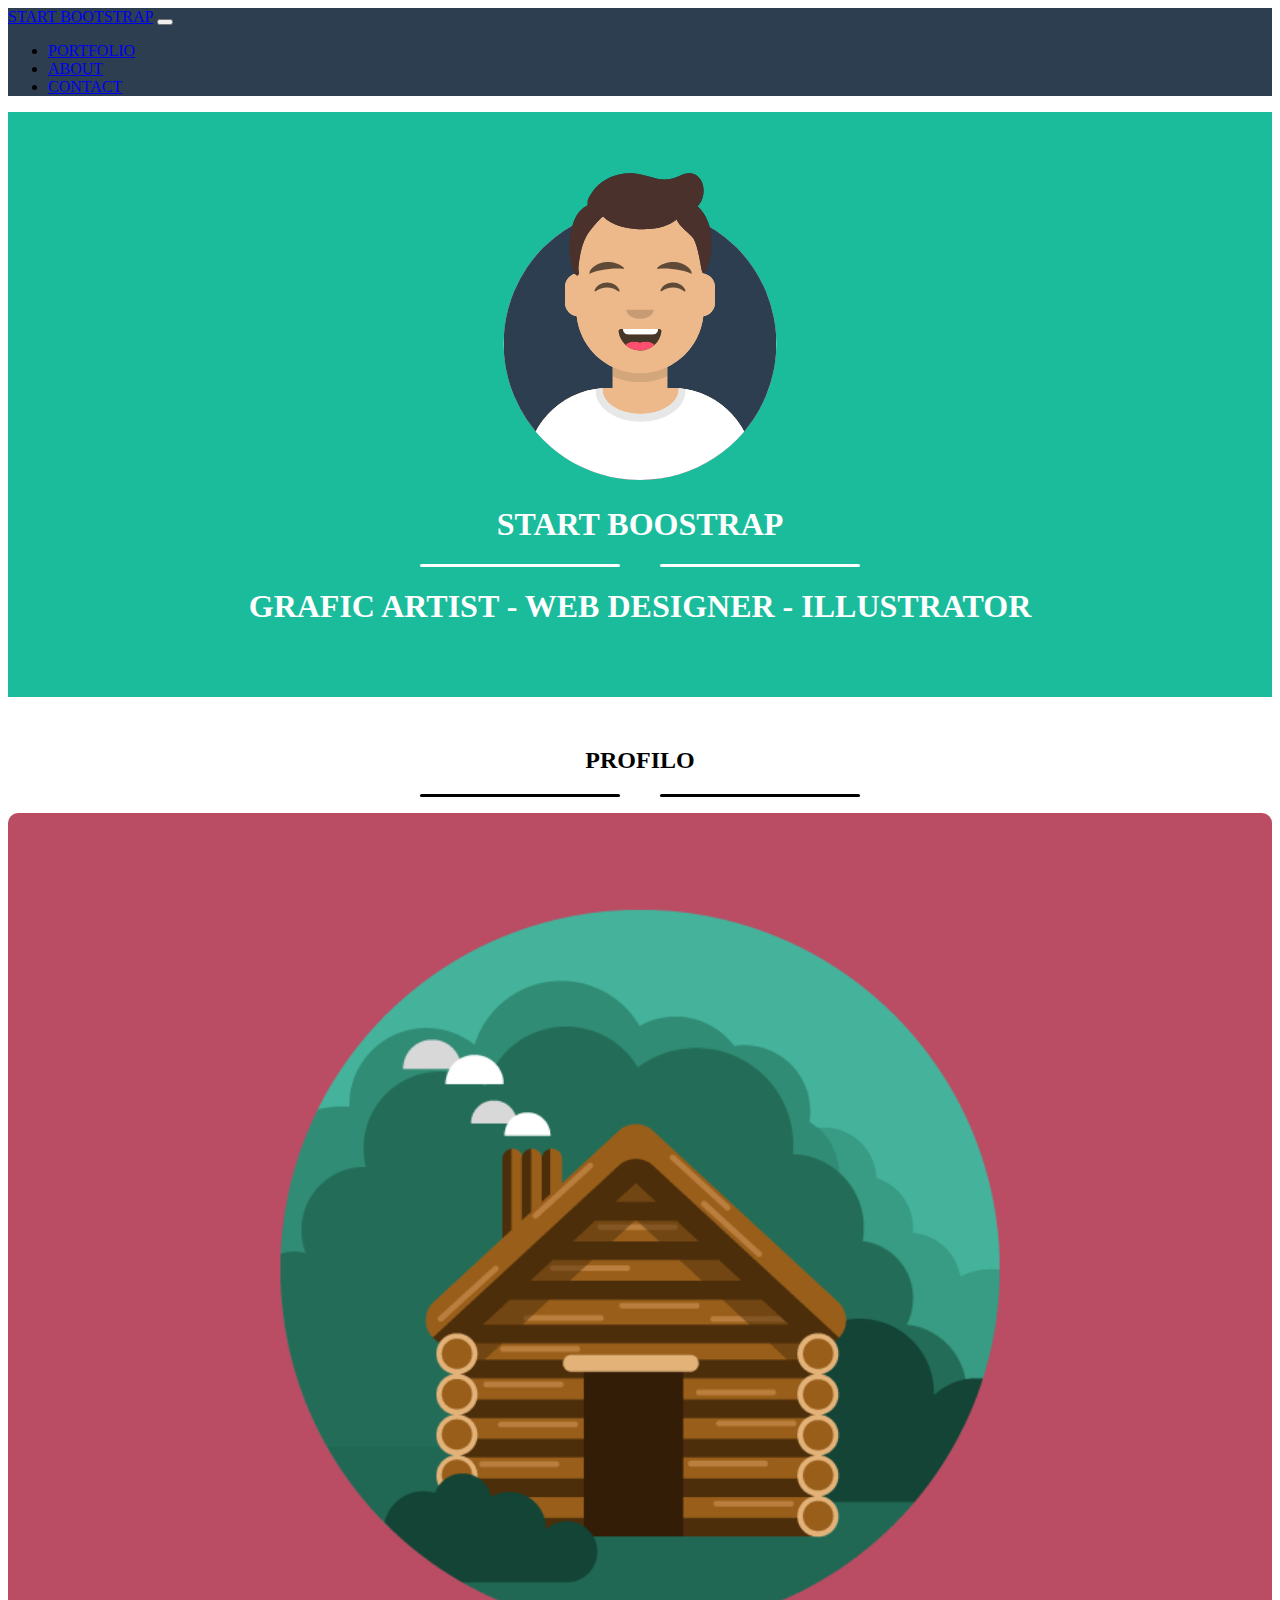
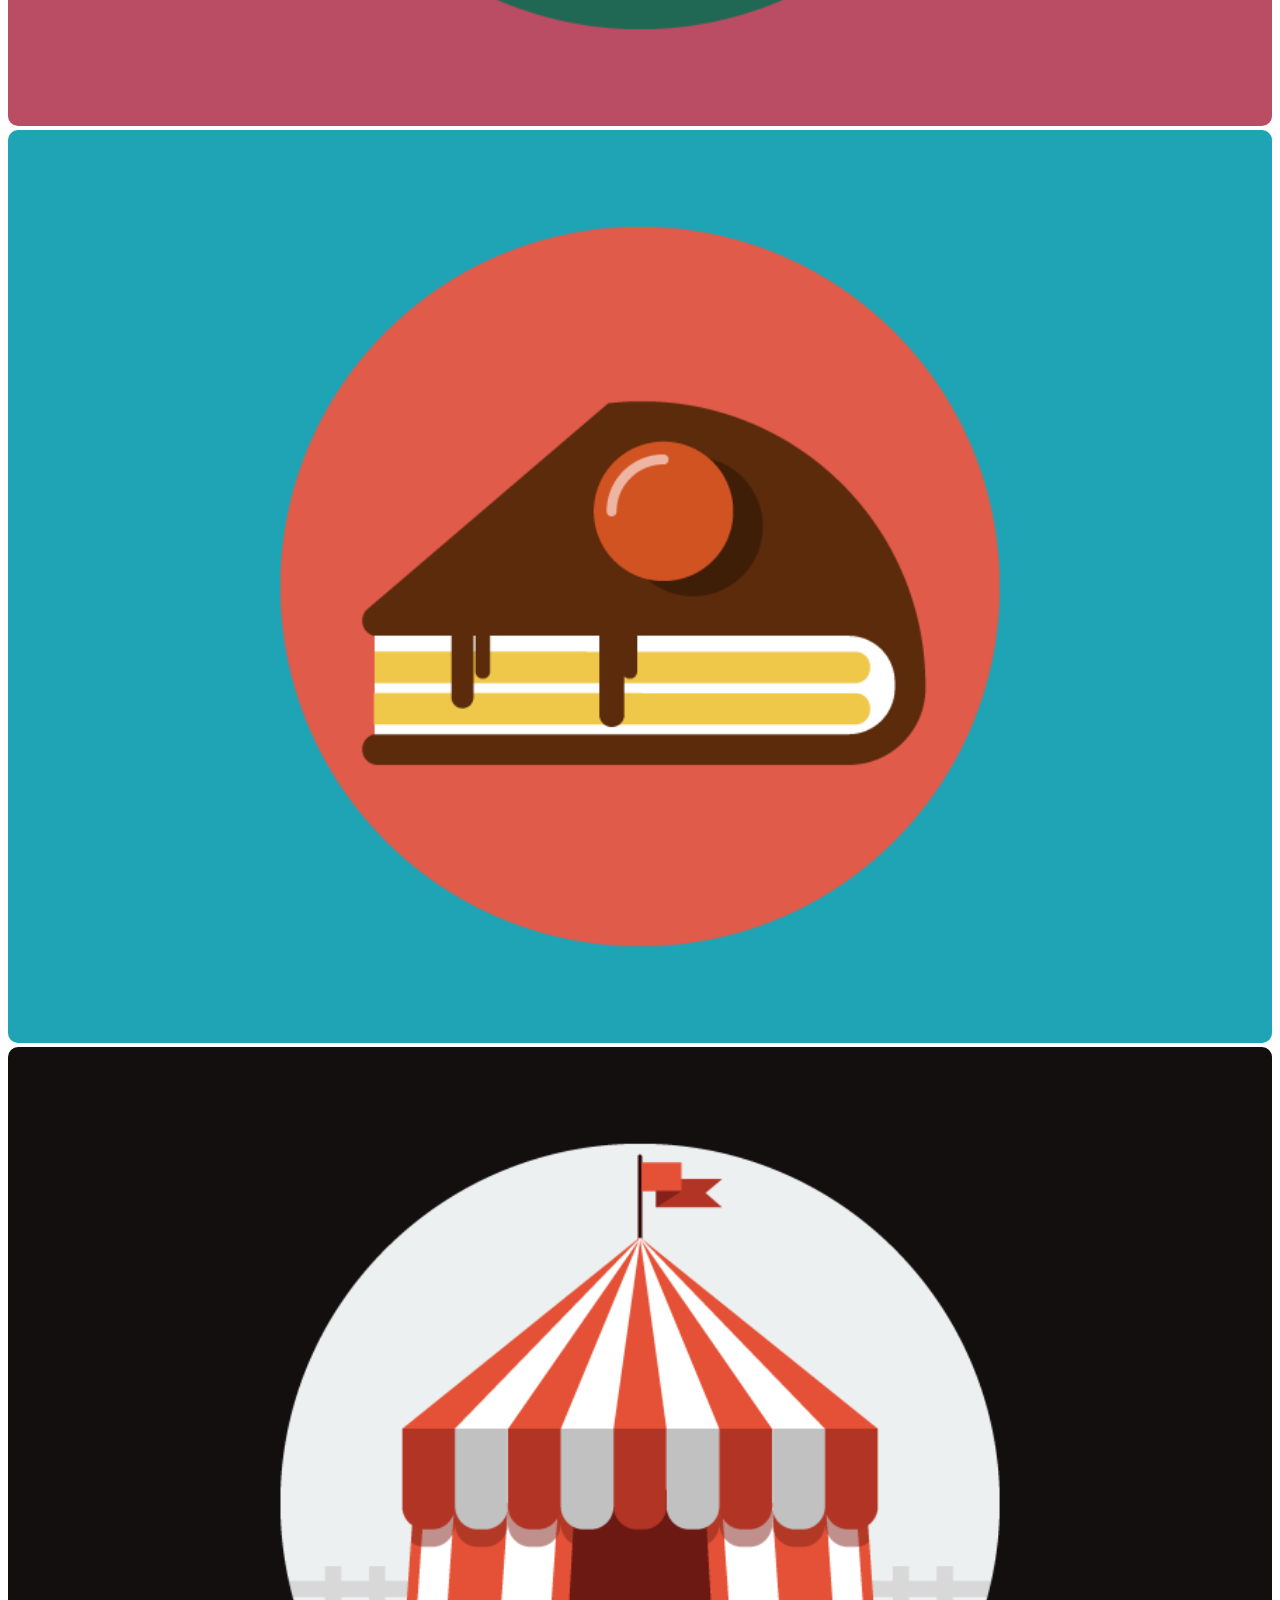
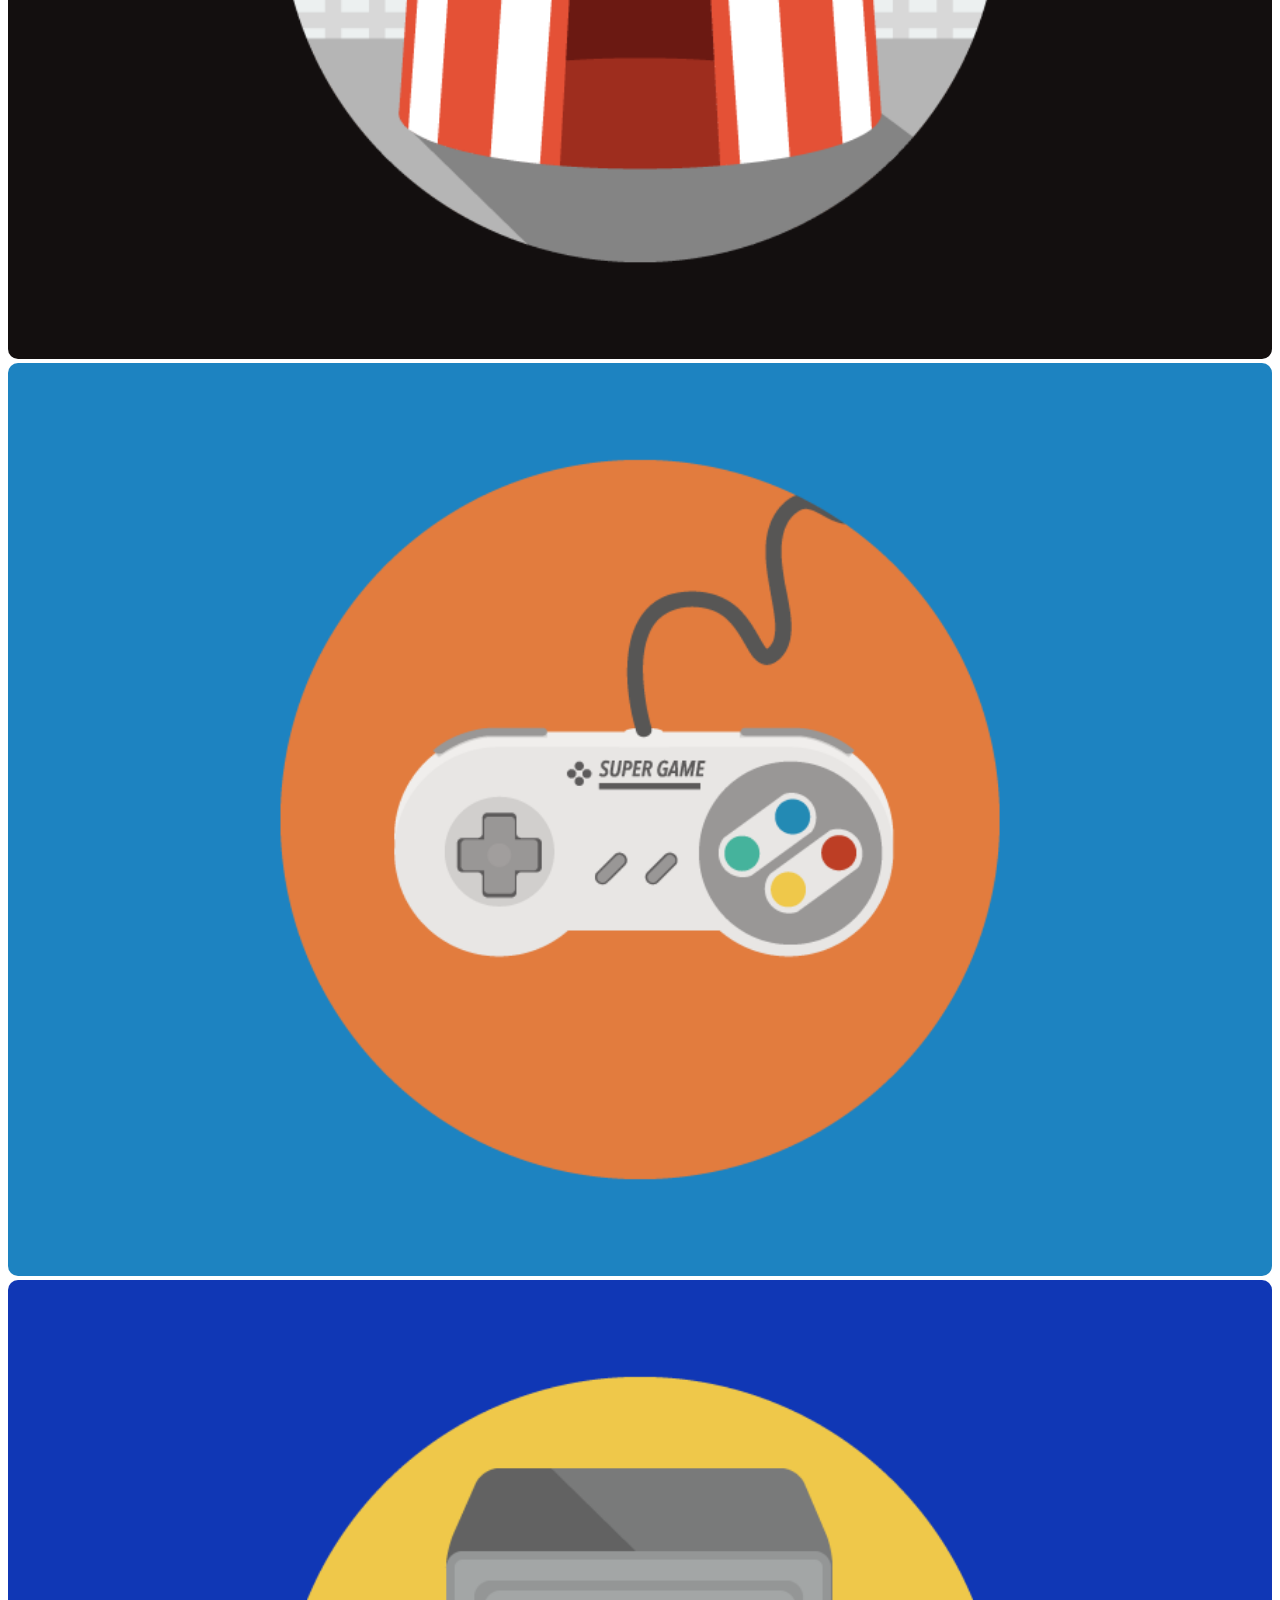
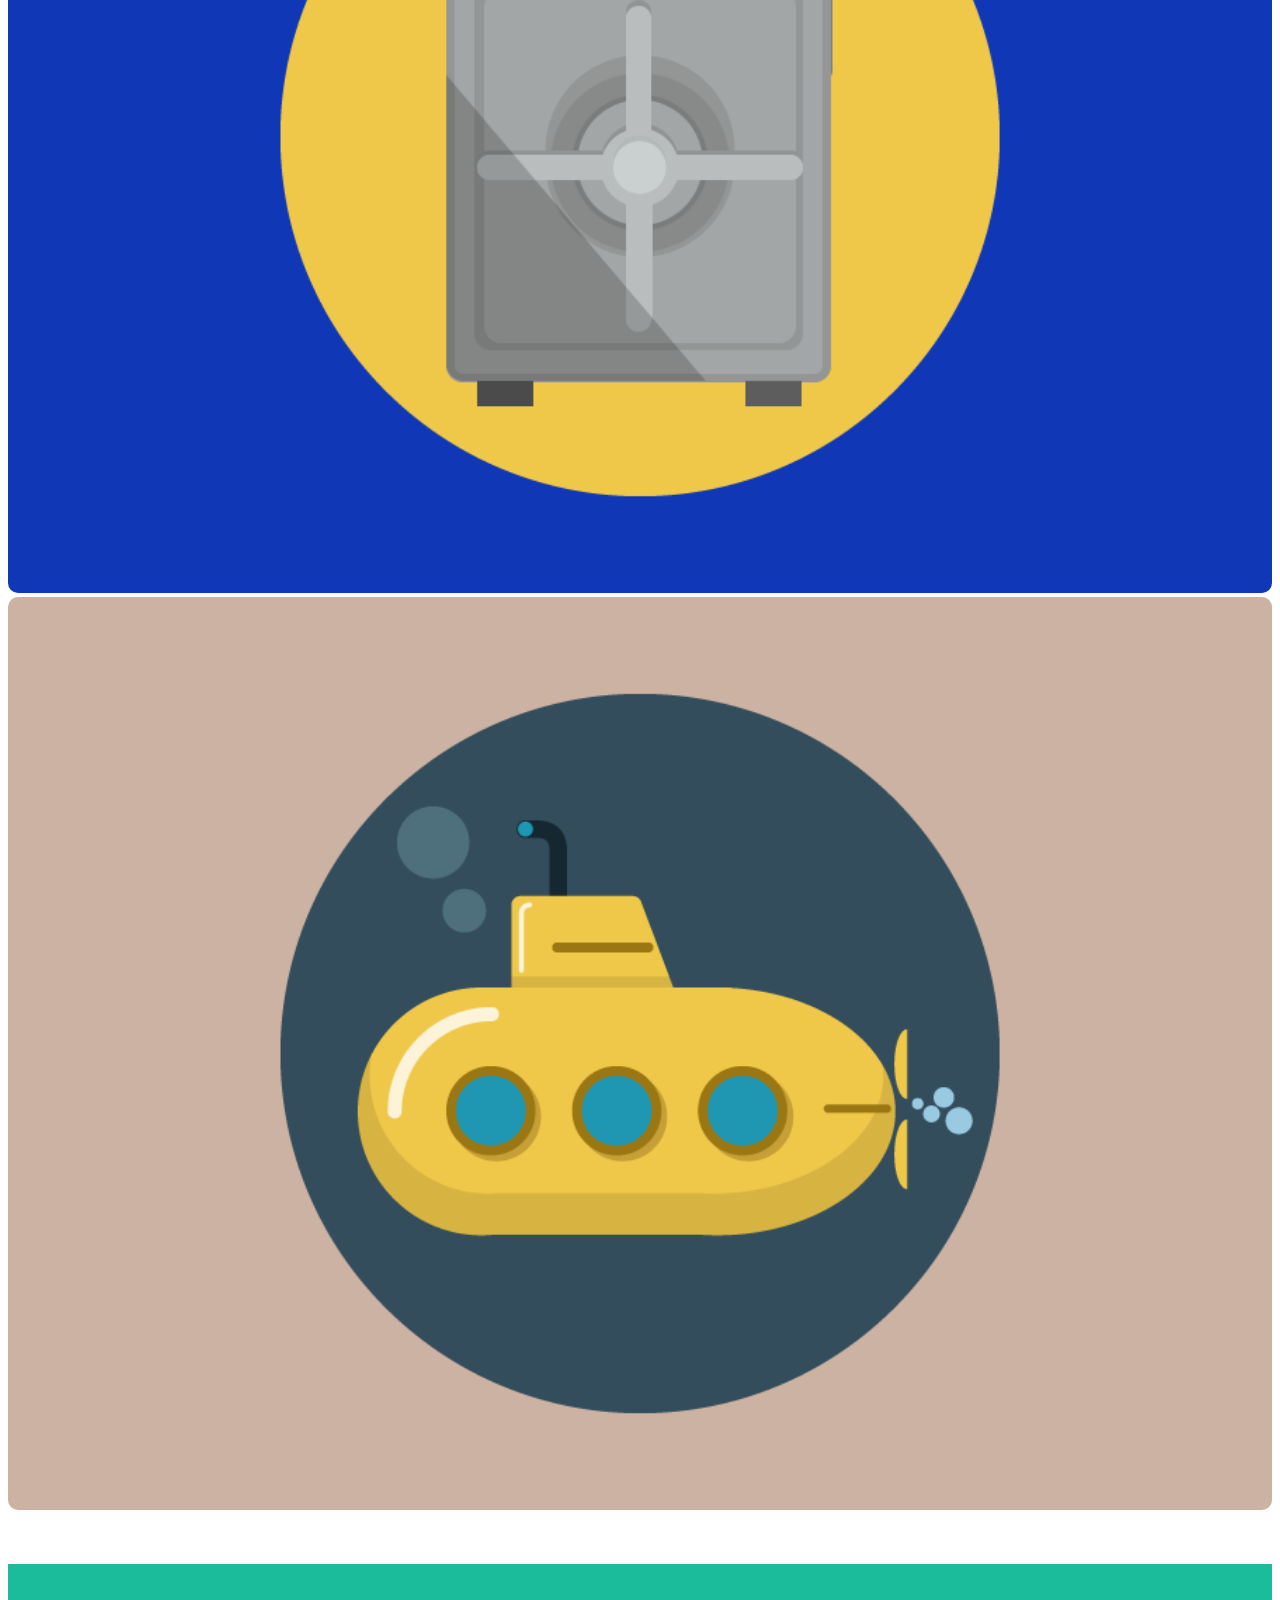
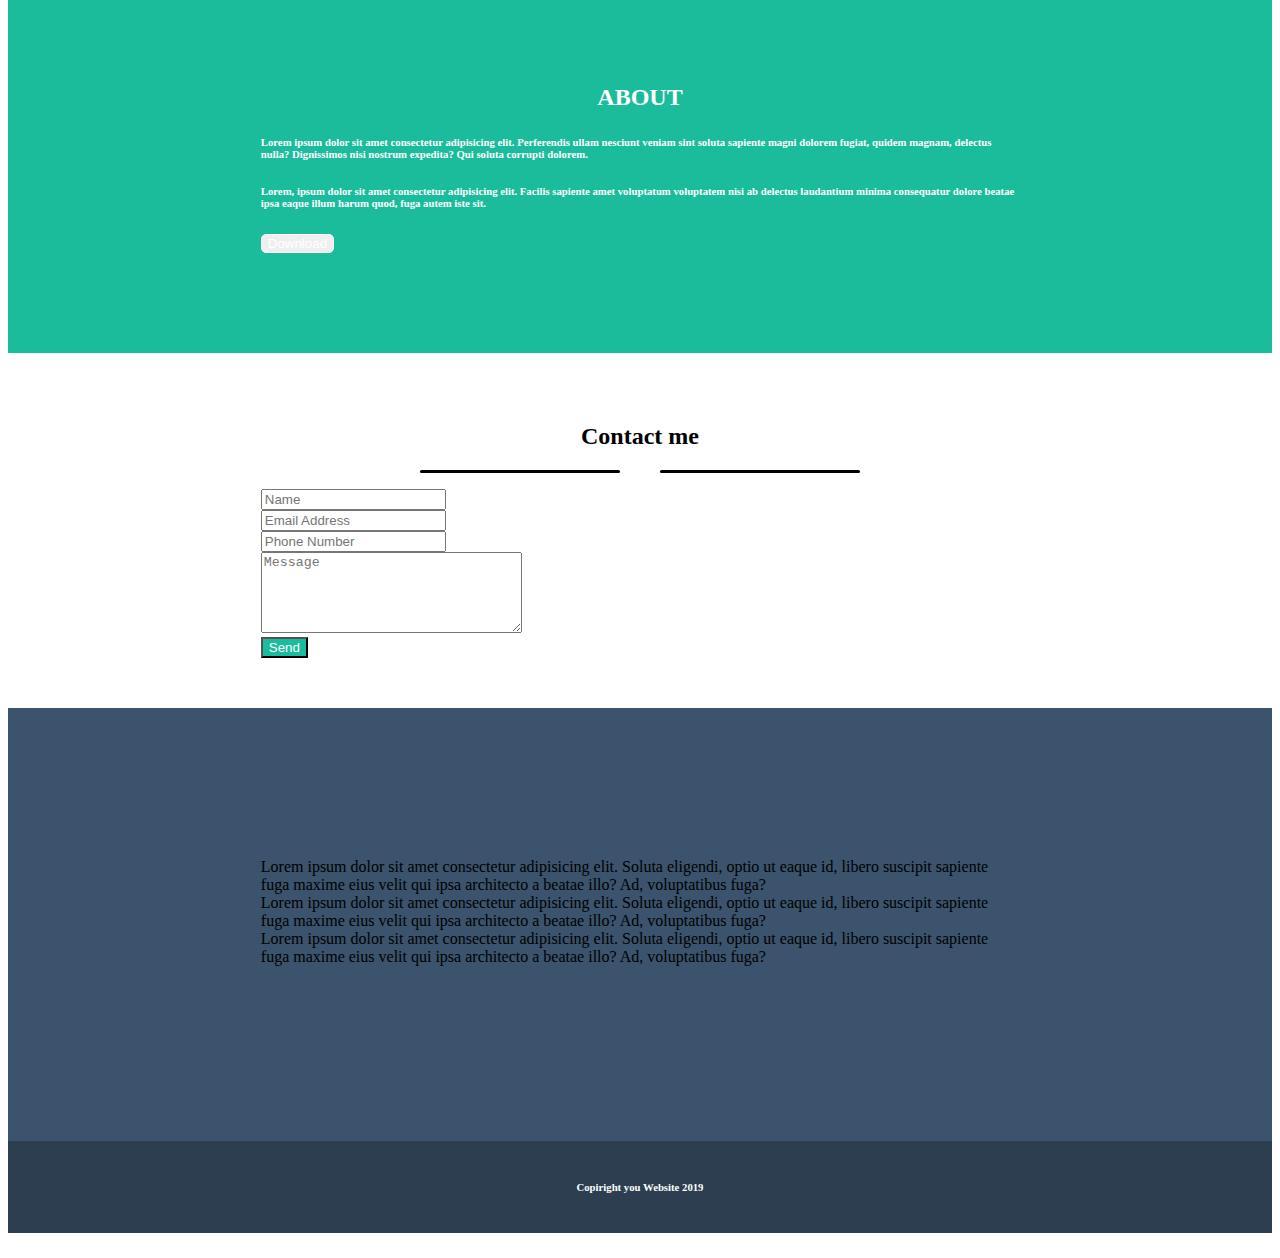
<file: index.html>
<!DOCTYPE html>
<html lang="en">
<head>
    <meta charset="UTF-8">
    <meta http-equiv="X-UA-Compatible" content="IE=edge">
    <meta name="viewport" content="width=device-width, initial-scale=1.0">
    <!--Getbootstrap-->
    <link href="https://cdn.jsdelivr.net/npm/bootstrap@5.1.3/dist/css/bootstrap.min.css" rel="stylesheet" integrity="sha384-1BmE4kWBq78iYhFldvKuhfTAU6auU8tT94WrHftjDbrCEXSU1oBoqyl2QvZ6jIW3" crossorigin="anonymous">
    <link rel="stylesheet" href="https://cdnjs.cloudflare.com/ajax/libs/font-awesome/6.1.1/css/all.min.css" integrity="sha512-KfkfwYDsLkIlwQp6LFnl8zNdLGxu9YAA1QvwINks4PhcElQSvqcyVLLD9aMhXd13uQjoXtEKNosOWaZqXgel0g==" crossorigin="anonymous" referrerpolicy="no-referrer" />
        <!-- /Fontawesome -->
    <!--/Getbootstrap-->
    <link rel="stylesheet" href="css/style.css">
    <title>Document</title>
</head>
<body>
    <!--JS Getbootstrap-->
    <script src="https://cdn.jsdelivr.net/npm/bootstrap@5.1.3/dist/js/bootstrap.bundle.min.js" integrity="sha384-ka7Sk0Gln4gmtz2MlQnikT1wXgYsOg+OMhuP+IlRH9sENBO0LRn5q+8nbTov4+1p" crossorigin="anonymous"></script>
    <!--/JS Getbootstrap-->
    <header class="bg-primary-color py-4">
        <nav class="navbar navbar-expand-lg navbar-dark bg-secondary-color">
            <div class="container">
              <a class="navbar-brand" href="#">START BOOTSTRAP</a>
              <button class="navbar-toggler" type="button" data-bs-toggle="collapse" data-bs-target="#navbarScroll"
                aria-controls="navbarScroll" aria-expanded="false" aria-label="Toggle navigation">
                <span class="navbar-toggler-icon"></span>
              </button>
              <div class="collapse navbar-collapse" id="navbarScroll">
                <ul class="navbar-nav ms-auto my-2 my-lg-0 navbar-nav-scroll" style="--bs-scroll-height: 100px;">
                  <li class="nav-item">
                    <a class="nav-link active" aria-current="page" href="#">PORTFOLIO</a>
                  </li>
                  <li class="nav-item">
                    <a class="nav-link" href="#">ABOUT</a>
                  </li>
                  <li class="nav-item">
                    <a class="nav-link" href="#">CONTACT</a>
                  </li>
                </ul>
              </div>
            </div>
          </nav>
    </header>
    <main>
        <section class="bg-second-color hero">
            <div class="container">
                <div class="row">
                    <div class="col">
                        <img src="img/avatar.svg" class="img-fluid" alt="...">
                        <h1>START BOOSTRAP</h1>
                        <div class="separator">
                            <i class="fa-solid fa-star"></i>
                        </div>
                        <h1>GRAFIC ARTIST - WEB DESIGNER - ILLUSTRATOR</h1>
                    </div>
                </div>
            </div>
        </section>
        <section class="main__img__add">
            <div class="container content">
                <h2>PROFILO</h2>
                <div class="separator">
                    <i class="fa-solid fa-star"></i>
                </div>
                <div class="row gy-4">
                    <div class="col-12 col-md-6 col-lg-4">
                        <div class="portfolio">
                            <img class="img-fluid" src="img/cabin.png" class="img-fluid" alt="...">
                            <div class="portfolio__overlay">
                                <i class="fa-solid fa-plus"></i>
                            </div>
                        </div>
                    </div>
                    <div class="col-12 col-md-6 col-lg-4">
                        <div class="portfolio">
                            <img class="img-fluid" src="img/cake.png" class="img-fluid" alt="...">
                            <div class="portfolio__overlay">
                                <i class="fa-solid fa-plus"></i>
                            </div>
                        </div>
                    </div>
                    <div class="col-12 col-md-6 col-lg-4">
                        <div class="portfolio">
                            <img class="img-fluid" src="img/circus.png" class="img-fluid" alt="...">
                            <div class="portfolio__overlay">
                                <i class="fa-solid fa-plus"></i>
                            </div>
                        </div>
                    </div>
                    <div class="col-12 col-md-6 col-lg-4">
                        <div class="portfolio">
                            <img class="img-fluid" src="img/game.png" class="img-fluid" alt="...">
                            <div class="portfolio__overlay">
                                <i class="fa-solid fa-plus"></i>
                            </div>
                        </div>
                    </div>
                    <div class="col-12 col-md-6 col-lg-4">
                        <div class="portfolio">
                            <img class="img-fluid" src="img/safe.png" class="img-fluid" alt="...">
                            <div class="portfolio__overlay">
                                <i class="fa-solid fa-plus"></i>
                            </div>
                        </div>
                    </div>
                    <div class="col-12 col-md-6 col-lg-4">
                        <div class="portfolio">
                            <img class="img-fluid" src="img/submarine.png" class="img-fluid" alt="...">
                            <div class="portfolio__overlay">
                                <i class="fa-solid fa-plus"></i>
                            </div>
                        </div>
                    </div>
                </div>
            </div>
        </section>
        <section class="bg-second-color">
            <div class="container about">
                <div class="wrapper-small">
                    <h2>ABOUT</h2>
                    <div class="row gy-4">
                        <div class="col-12 col-md-6">
                            <h6>
                            Lorem ipsum dolor sit amet consectetur adipisicing elit. Perferendis ullam nesciunt veniam sint soluta sapiente magni dolorem fugiat, quidem magnam, delectus nulla? Dignissimos nisi nostrum expedita? Qui soluta corrupti dolorem.
                            </h6>
                        </div>
                        <div class="col-12 col-md-6">
                            <h6>
                            Lorem, ipsum dolor sit amet consectetur adipisicing elit. Facilis sapiente amet voluptatum voluptatem nisi ab delectus laudantium minima consequatur dolore beatae ipsa eaque illum harum quod, fuga autem iste sit.
                            </h6>
                        </div>
                        <div class="col-12 text-center">
                            <button class="btn btn_white"><i class="fa-solid fa-download"></i> Download</button>
                        </div>
                    </div>
                </div>
            </div>
        </section>
        <section>
            <div class="wrapper-small">
                <div class="container">
                    <h2>Contact me</h2>
                    <div class="separator">
                        <i class="fa-solid fa-star"></i>
                    </div>
                    <form>
                        <div class="mb-3">
                            <input type="text" class="form-control form-custom" placeholder="Name">
                        </div>
                        <div class="mb-3">
                            <input type="email" class="form-control form-custom" placeholder="Email Address">
                        </div>
                        <div class="mb-3">
                            <input type="text" class="form-control form-custom" placeholder="Phone Number">
                        </div>
                        <div class="mb-3">
                            <textarea class="form-control form-custom" cols="30" rows="5" placeholder="Message"></textarea>
                        </div>
                        <button type="submit" class="btn btn_green">Send</button>
                    </form>
                </div>
            </div>
        </section>
    </main>
    <footer class="bg-tertiary-color">
        <div class="footer__top">
            <div class="wrapper-small">
                <div class="container">
                    <div class="row gy-4">
                        <div class="col-12 col-md-4">
                            Lorem ipsum dolor sit amet consectetur adipisicing elit. Soluta eligendi, optio ut eaque id, libero suscipit sapiente fuga maxime eius velit qui ipsa architecto a beatae illo? Ad, voluptatibus fuga?
                        </div>
                        <div class="col-12 col-md-4">
                            Lorem ipsum dolor sit amet consectetur adipisicing elit. Soluta eligendi, optio ut eaque id, libero suscipit sapiente fuga maxime eius velit qui ipsa architecto a beatae illo? Ad, voluptatibus fuga?
                        </div>
                        <div class="col-12 col-md-4">
                            Lorem ipsum dolor sit amet consectetur adipisicing elit. Soluta eligendi, optio ut eaque id, libero suscipit sapiente fuga maxime eius velit qui ipsa architecto a beatae illo? Ad, voluptatibus fuga?
                        </div>
                    </div>
                </div>
            </div>
        </div>
        <div class="footer__bottom">
            <h6 class="text__footer__boottom">
                Copiright you Website 2019
            </h6>
        </div>

    </footer>
</body>
</html>
</file>
<file: css/style.css>
.bg-primary-color{
    background-color: #2c3e50;
}
.bg-second-color{
    background-color: #1abc9c;
}
.bg-tertiary-color {
    background-color: #3b536d;
}

.wrapper-small {
    width: 60%;
    margin: auto;
}

.btn_white {
    border: 1px solid #fff;
    color: #fff;
    border-radius: 5px;
}
.btn_green{
        background-color: #19BC9C;
        color: #fff;
    }

.main-nav ul{
    display: flex;
    list-style: none;
    justify-content: flex-end;
    gap: 0 20px;
    margin-bottom: 0;
}
.logo{
    font-size: 22px;
    color:#fff;
}

h2{
    text-align: center;
}
/*---Main---*/
.hero{
    padding: 50px 0;
}
.separator {
    font-size: 26px;
    display: flex;
    align-items: center;
    justify-content: center;
    gap: 20px;
    margin: 16px 0;
}
.separator::before, .separator::after {
    content: "";
    display: block;
    height: 3px;
    background-color: #fff;
    border-radius: 3px;
    max-width: 200px;
    width: 100%;
}
.content .separator::before, .content .separator::after{
    color: #000;
    background-color: #000;
}

.wrapper-small .container .separator::before, .wrapper-small .container .separator::after{
    color: #000;
    background-color: #000;
}

.portfolio {
    position: relative;
}
.portfolio img {
    width: 100%;
    border-radius: 10px;
}
.portfolio__overlay {
    background-color: rgba(25, 188, 156, 0.7);
    position: absolute;
    height: 100%;
    width: 100%;
    z-index: 1;
    top: 0;
    left: 0;
    border-radius: 10px;
    font-size: 60px;
    color: #fff;
    display: flex;
    justify-content: center;
    align-items: center;
    opacity: 0;
    transition: opacity 0.4s;
    cursor: pointer;
}
.portfolio:hover .portfolio__overlay {
    opacity: 1;
}
.main__img__add{
    margin: 50px 0;
}
.wrapper-small{
    padding: 50px 0;
}
/*---F.Main---*/
.hero{
    color: #fff;
    text-align: center;
}
.hero .container .row .col .img-fluid{
    width: 300px;
}
.content .row .col-12 img{
    border-radius: 10px;
}

.about{
    color: #fff;
    padding: 50px 0;
}
.footer__top{
    padding: 100px 0;
}
.footer__bottom{
    background-color: #2c3e50;
}
.text__footer__boottom{
    text-align: center;
    padding: 40px 0;
    color: #fff;
}
</file>
